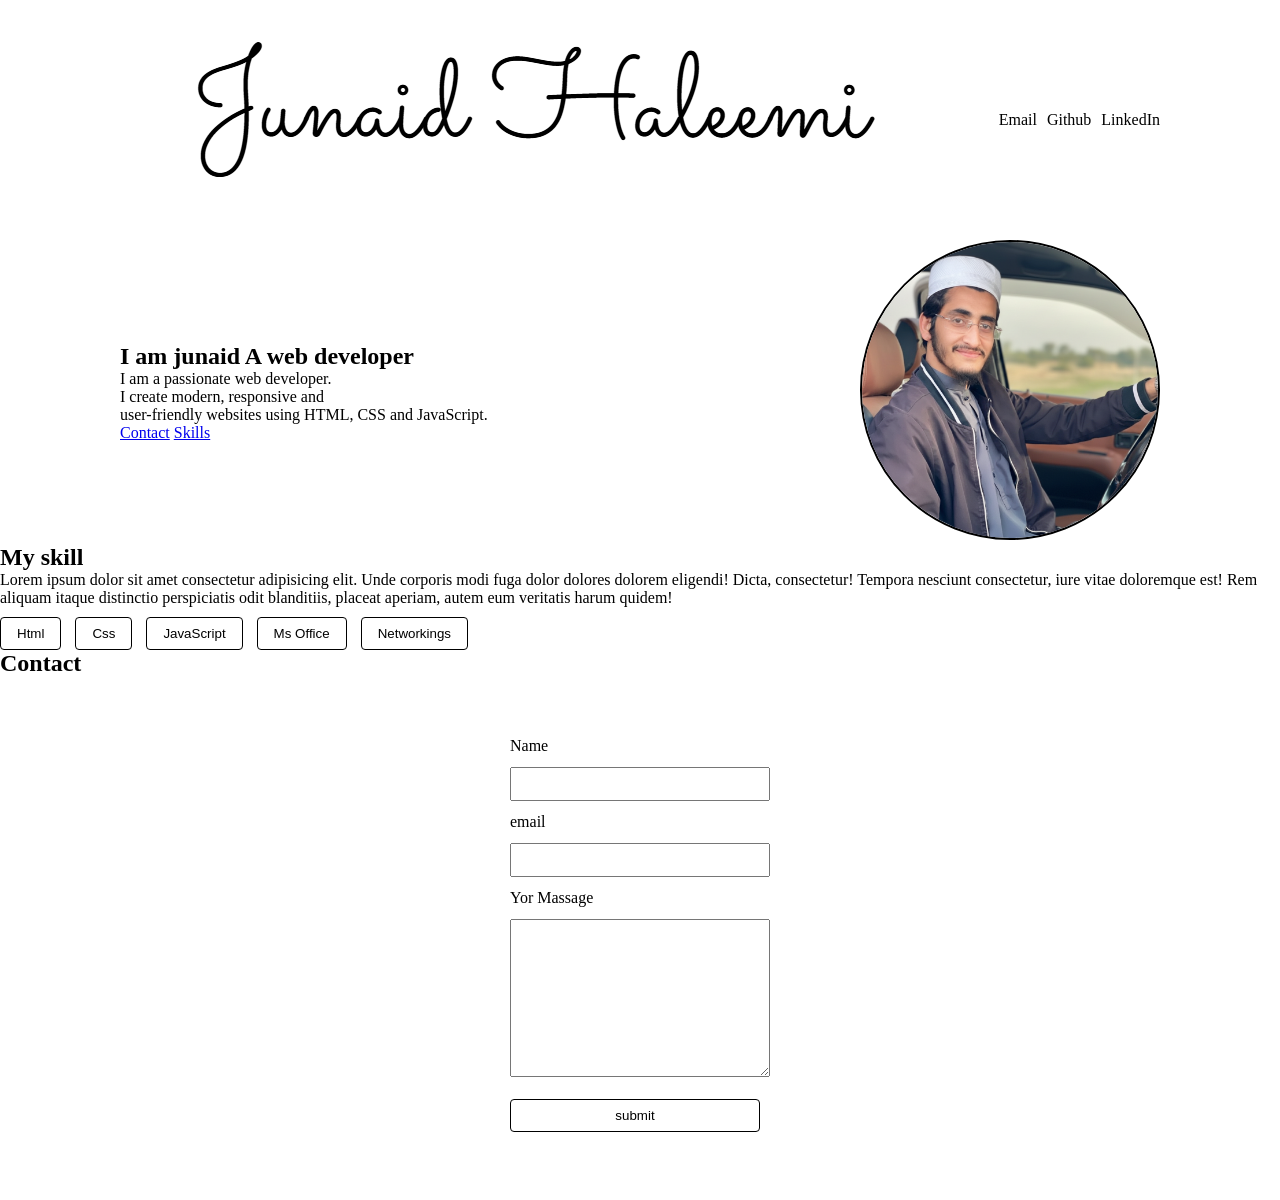
<file: link.html>
<!DOCTYPE html>
<html lang="en">
<head>
    <meta charset="UTF-8">
    <meta name="viewport" content="width=device-width, initial-scale=1.0">
    <title>Document</title>
    <link rel="stylesheet" href="style.css">
</head>
<body>
    <div class="navbar">
        <img src="./signature.png">
    <ul>
        <li>Email </li>
        <li>Github</li>
        <li>LinkedIn</li>
    </ul>
</div>
<div class="main">
    <div>
        <h2>I am junaid A web developer</h2>
        <p>
    I am a passionate web developer. <br>
    I create modern, responsive and <br> user-friendly websites 
    using HTML, CSS and JavaScript.
</p>
<div class="link">
    <a href="#searh">Contact</a>
    <a href="#skill">Skills</a>
</div>
</div>
<div class="image">
<img src="./1772562120550.png" alt="">
        </div>

</div>

<div id="skill">
    <h2>My skill</h2>
    <p>Lorem ipsum dolor sit amet consectetur adipisicing elit. Unde corporis modi fuga dolor dolores dolorem eligendi! Dicta, consectetur! Tempora nesciunt consectetur, iure vitae doloremque est! Rem aliquam itaque distinctio perspiciatis odit blanditiis, placeat aperiam, autem eum veritatis harum quidem!</p>
    <div class="skill">
        <button>Html</button>
        <button>Css</button>
        <button>JavaScript</button>
        <button>Ms Office</button>
        <button>Networkings</button>
    </div>
</div>

<div id="searh">
    <h2>Contact</h2>
    <form action="">
    <label for="">Name</label>
    <input type="text">
    <label for="">email</label>
    <input type="text">
    <label for="">Yor Massage</label>
    <textarea rows="8" id=""></textarea>
    <button>submit</button>
    </form>
</div>


<!-- <div class="main">
    <div>
      <ul>
        <li>Home</li>
        <li>Shop</li>
        <li>Blog</li>
        <li>Pages</li>
      </ul>  
    </div>
    <div class="image">
        <img src="logo.jpg" alt="">
    
    </div>

    <div>
        <input type="search" placeholder="search hear">
    </div>
</div>

<div class="wan">
    <div class="link">
        <img src="/1772562120550.png" alt="">
    </div>
    <div class="contact">
        <h2>I am <span class="bis">junaid ahmad</span></h2>
        <p>Lorem ipsum dolor sit amet consectetur, adipisicing elit. Sit, quidem quo assumenda<br> mollitia architecto quod fugiat doloribus similique voluptates error officia<br> quibusdam, distinctio quaerat nobis at repellat aperiam? <br>Unde, tenetur?</p>
         <button>Shop Now</button>
    </div>
</div> -->
</body>
</html>
</file>
<file: style.css>
*{
    margin: 0;
    padding: 0;
    box-sizing: border-box;
}
html{
    scroll-behavior: smooth;
}
.image img{
    width: 300px;
    height: 300px;
    object-fit: cover;
    border-radius: 50%;
    border: 2px solid black;
}
.main{
    display: flex;
    justify-content: space-between;
    align-items: center;
    padding: 0 120px;
}
ul{
    list-style: none;
    display: flex;
    gap: 10px;
}
.navbar{
    display: flex;
    justify-content: space-between;
    align-items: center;
padding: 20px 120px;
}
.links{
    display: flex;
}
.links a{
    border: 1px solid blue;
    padding: 8px 18px;
    margin-top: 10px;
    color: blue;
    margin-right: 10px;
    text-decoration: none;
}
#skills{
    display: flex;
    align-items: center;
    justify-content: center;
    flex-direction: column;
    gap: 26px;
    padding: 60px 120px;
}
.skill button{
      border: 1px solid black;
      border-radius: 4px;
    padding: 8px 16px;
    margin-top: 10px;
    color: black;
    background-color: transparent;
    margin-right: 10px;
    text-decoration: none;
}
 #skills p{
    text-align: center;
}
#contact h2{
    text-align: center;
}
form{
     display: flex;
    justify-content: center;
    flex-direction: column;
    gap: 12px;
    padding: 60px 120px;
    width: 500px;
    margin: 0 auto;
}
input,textarea{
    padding: 6px 14px;
    outline: 0;
    font-size: 16px;
}
button{
     border: 1px solid black;
      border-radius: 4px;
    padding: 8px 16px;
    margin-top: 10px;
    color: black;
    background-color: transparent;
    margin-right: 10px;
    text-decoration: none;
} 
/* *{
    margin: 0;
    padding: 0;
    box-sizing: content-box;

}

.main{
    display:flex;
    justify-content: space-between;
    align-items: center;
    padding: 10px 80px;

}
.image img{
    width: 60px;
    height: 60px;
    border-radius: 50%;
}

ul{
    display: flex;
    gap: 10px;
    list-style: none;
}
input{
    border-radius: 50px;
    outline: none;
    border: 1px solid black;
    padding: 8px 10px;
}

.wan{
    display: flex;
    justify-content: center;
    
    }

.link img{
    width: 500px;
    height: 500px;
}
.contact{
    padding-top:180px;
    padding-left: 40px;
    background-color: rgb(237, 187, 125);

}
.contact p{
    margin-top: 10px;
    line-height: 1.5;
}
h2 span{
    color: bisque;
}
.contact button{
    padding: 6px 18px;
    border-radius:10px 10px 50px 10px;
    outline: none;
    border: 1px solid black;
    background: transparent;
    margin-top: 10px;
} */
</file>
